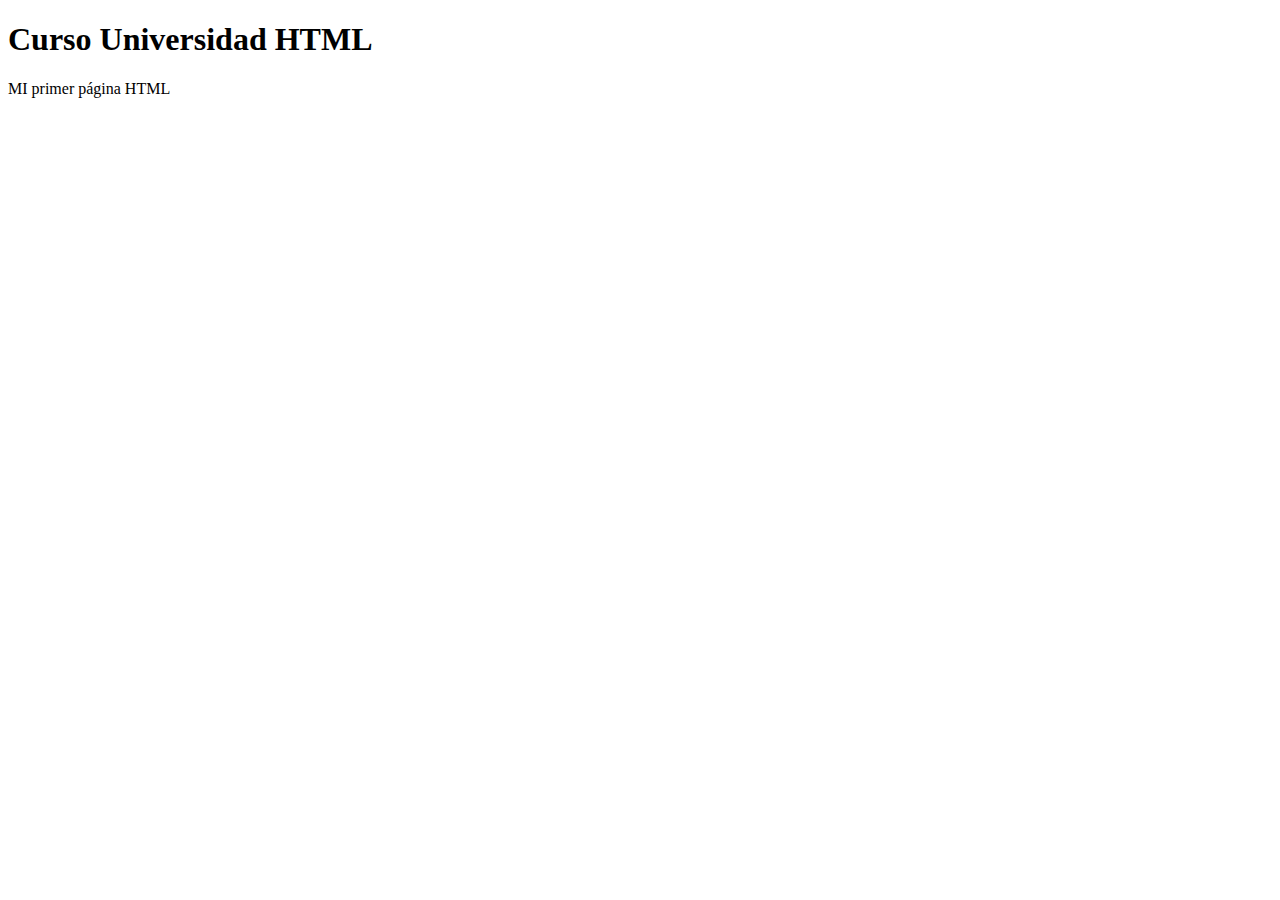
<file: HTML/Leccion01/index.html>
<!DOCTYPE html>
<html>
  <head>
    <meta charset="UTF-8" />
    <meta http-equiv="X-UA-Compatible" content="IE=edge" />
    <meta name="viewport" content="width=device-width, initial-scale=1.0" />
    <title>Universidad HTML</title>
  </head>
  <body>
      <h1>Curso Universidad HTML</h1>
      <p>MI primer página HTML</p>
  </body>
</html>
</file>
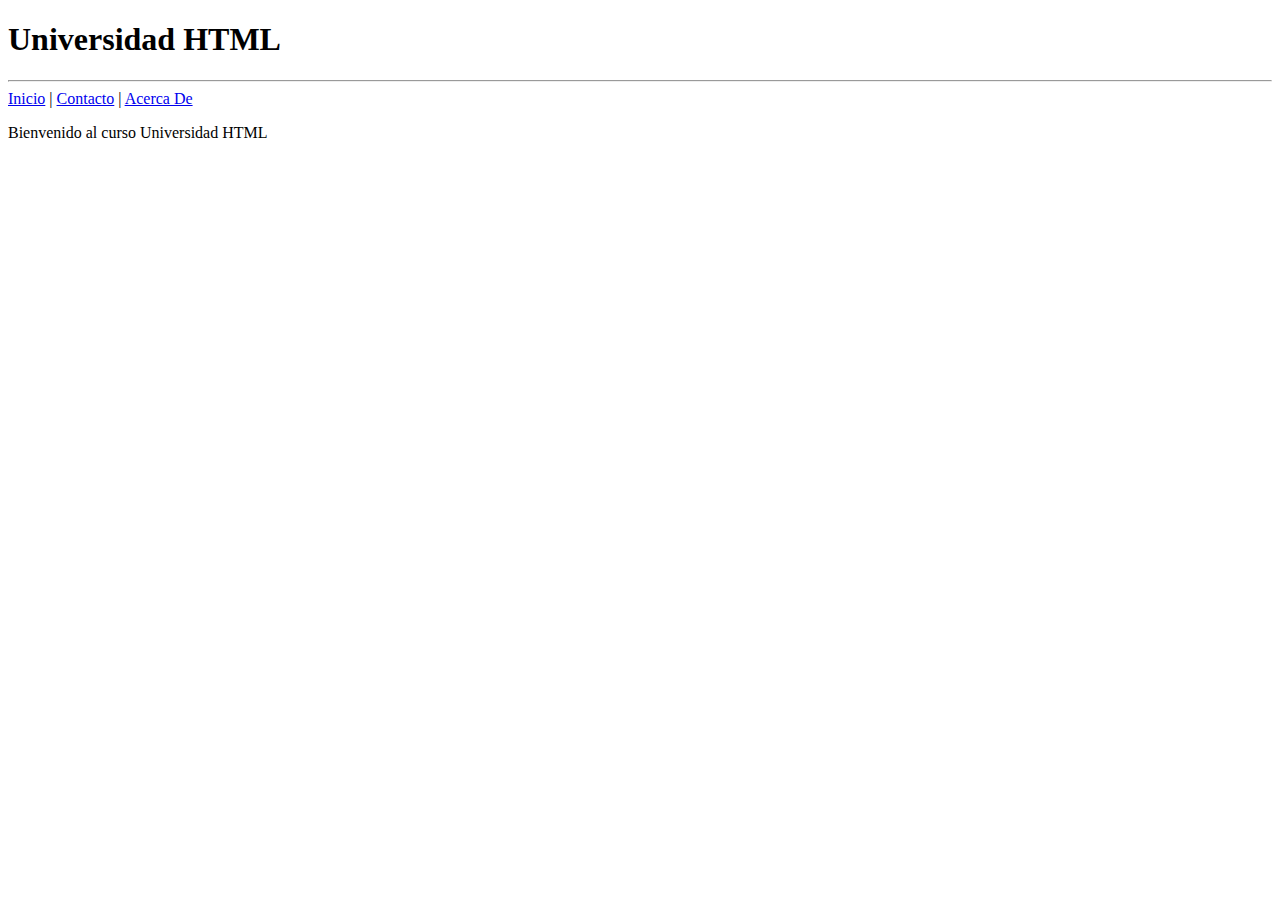
<file: HTML/Leccion02/index.html>
<!DOCTYPE html>
<html lang="en">
  <head>
    <meta charset="UTF-8" />
    <meta http-equiv="X-UA-Compatible" content="IE=edge" />
    <meta name="viewport" content="width=device-width, initial-scale=1.0" />
    <title>Elementos Basicos HTML</title>
  </head>

  <body>
    <h1>Universidad HTML</h1>
    <hr />
    <a href="index.html">Inicio</a>
    |
    <a href="contacto.html">Contacto</a>
    |
    <a href="acerca.html">Acerca De</a>
    <p>Bienvenido al curso Universidad HTML</p>
  </body>
</html>
</file>
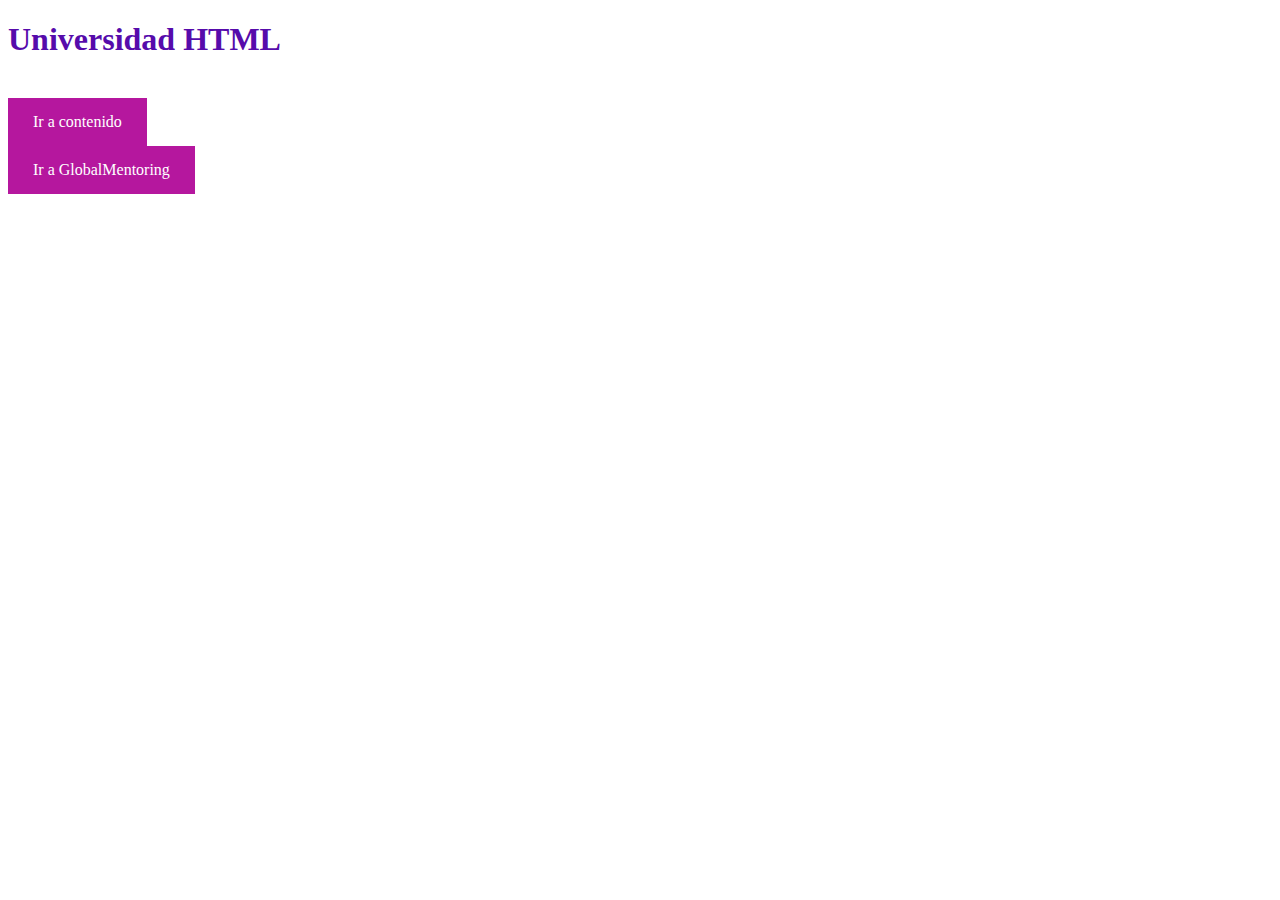
<file: HTML/Leccion03/index.html>
<!DOCTYPE html>
<html lang="en">
<head>
    <meta charset="UTF-8">
    <meta http-equiv="X-UA-Compatible" content="IE=edge">
    <meta name="viewport" content="width=device-width, initial-scale=1.0">
    <title>Links HTML</title>
    <link rel="stylesheet" href="css/estilos.css">
</head>
<body>
    <h1>Universidad HTML</h1>
    <br>
    <a href="/web/contenido.html">Ir a contenido</a>
    <br>
    <a href="http://globalmentoring.com.mx" target="_blank">Ir a GlobalMentoring</a>
</body>
</html>
</file>
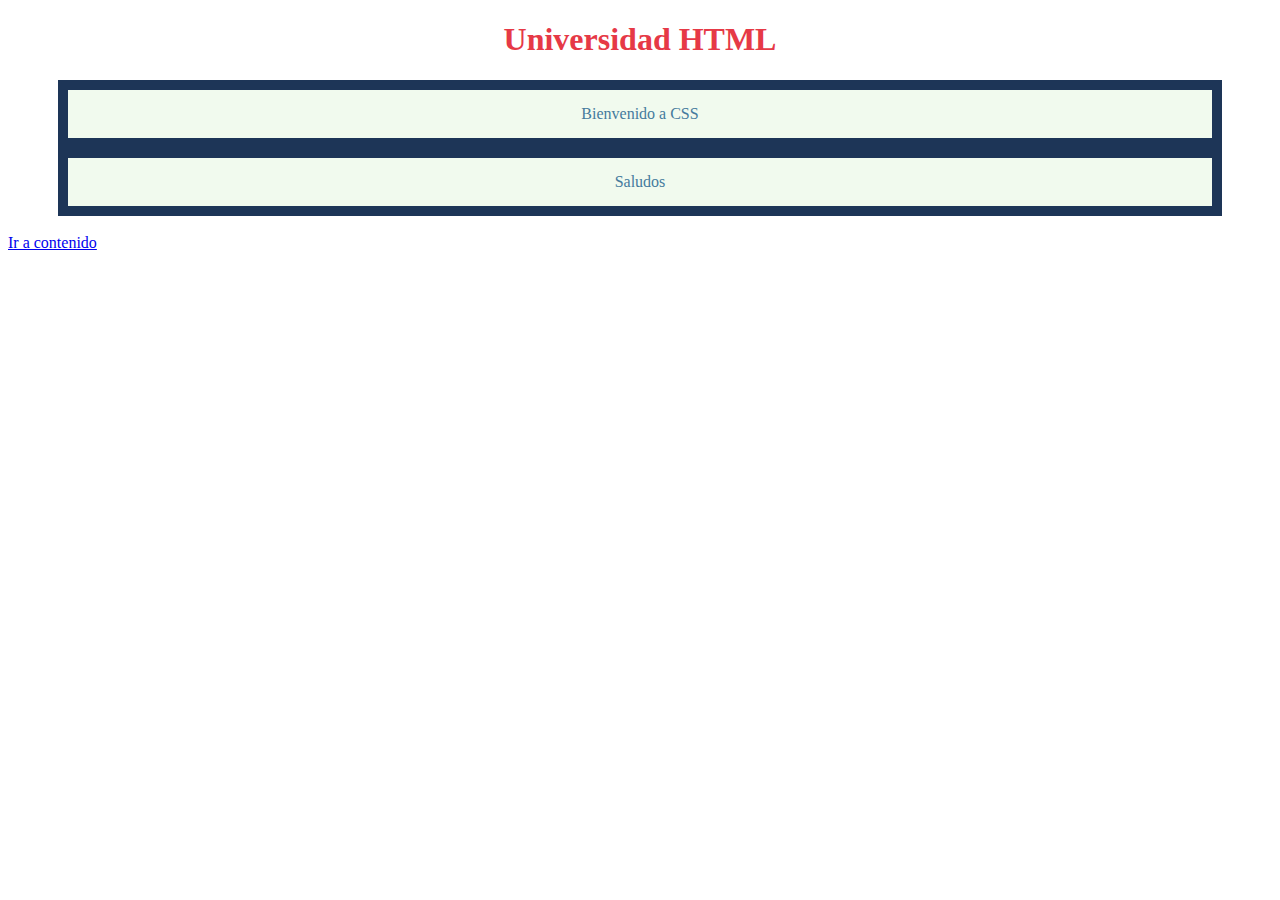
<file: HTML/Seccion 3/index.html>
<!DOCTYPE html>
<html lang="en">
  <head>
    <meta charset="UTF-8" />
    <meta http-equiv="X-UA-Compatible" content="IE=edge" />
    <meta name="viewport" content="width=device-width, initial-scale=1.0" />
    <title>Elementos Basicos HTML</title>
    
    <link rel="stylesheet" href="css/estilos.css"/>
    
    </style>
  </head>
  <body>
    <h1>Universidad HTML</h1>
    <p>Bienvenido a CSS</p>
    <p>Saludos</p>
    <br>
    <a href="contenido.html">Ir a contenido</a>
  </body>
</html>
</file>
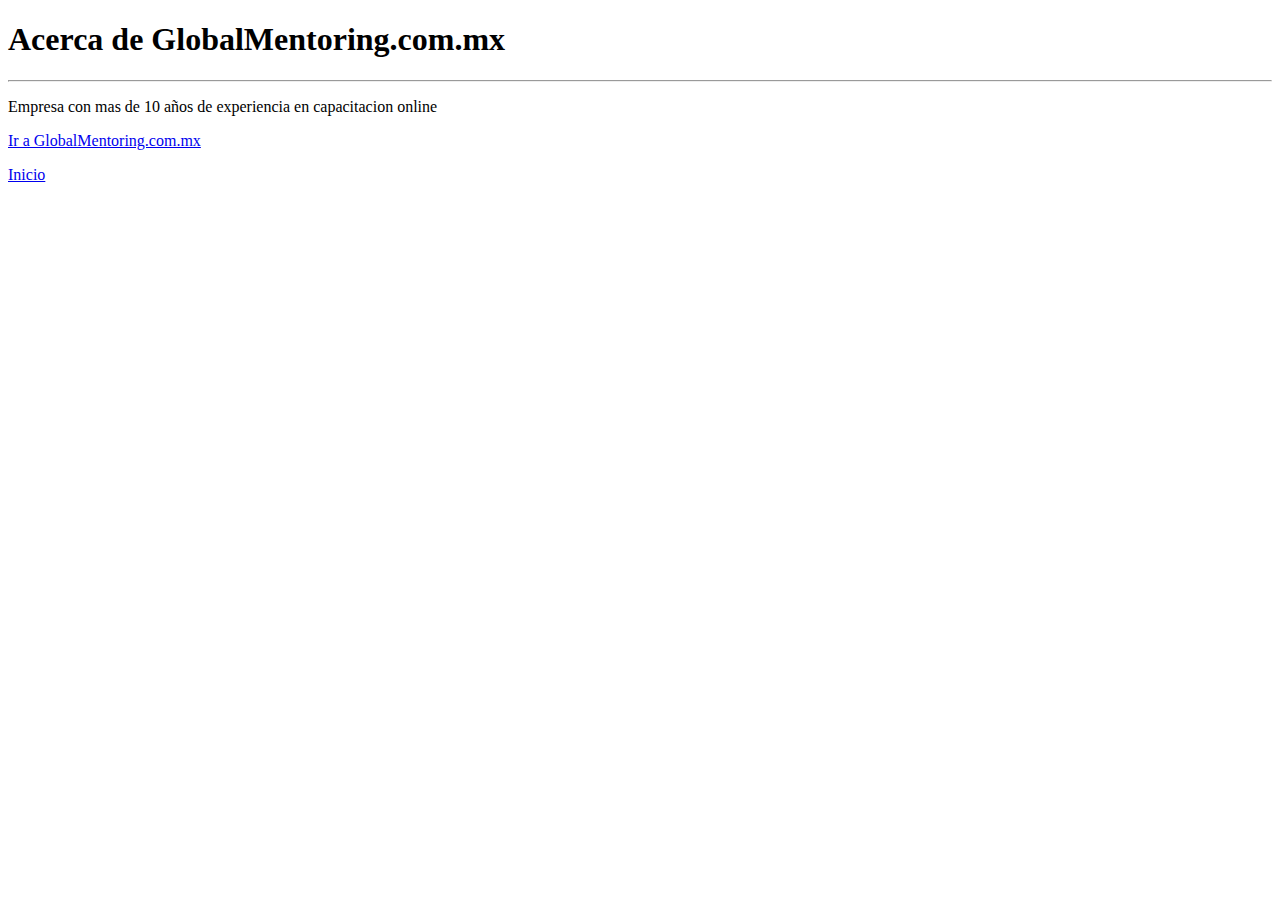
<file: HTML/Leccion02/acerca.html>
<!DOCTYPE html>
<html lang="en">
<head>
    <meta charset="UTF-8">
    <meta http-equiv="X-UA-Compatible" content="IE=edge">
    <meta name="viewport" content="width=device-width, initial-scale=1.0">
    <title>Acerca de GlobalMentoring.com.mx</title>
</head>
<body>
    <h1>Acerca de GlobalMentoring.com.mx</h1>
    <hr>
    <p>Empresa con mas de 10 años de experiencia en capacitacion online</p>
    <p>
        <a href="https://www.globalmentoring.com.mx" target="_blank">Ir a GlobalMentoring.com.mx</a>
    </p>
    <p>
        <a href="index.html">Inicio</a>
    </p>
</body>
</html>
</file>
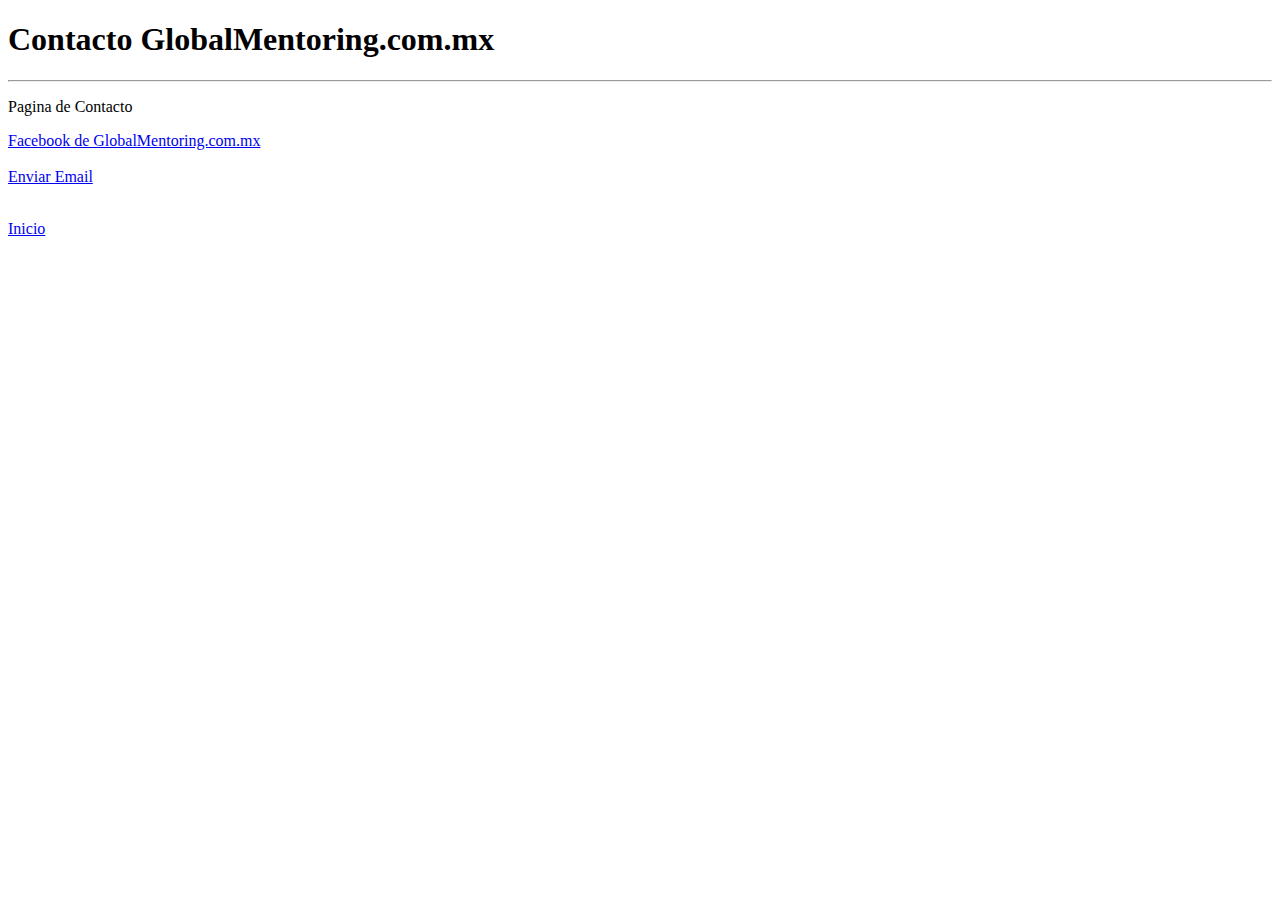
<file: HTML/Leccion02/contacto.html>
<!DOCTYPE html>
<html lang="en">
<head>
    <meta charset="UTF-8">
    <meta http-equiv="X-UA-Compatible" content="IE=edge">
    <meta name="viewport" content="width=device-width, initial-scale=1.0">
    <title>Contacto</title>
</head>
<body>
    <h1>Contacto GlobalMentoring.com.mx</h1>
    <hr>
    <p>Pagina de Contacto</p>
    <p>
        <a href="https://www.facebook.com/globalmentoring" target="_blank">Facebook de GlobalMentoring.com.mx</a>
        <br><br>
        <a href="mailto:ernestolopezavila1250@gmail.com?subject=Contacto&body= prueba email">Enviar Email</a>
        <br><br>
    </p>
    <p>
        <a href="index.html">Inicio</a>
    </p>    
</body>
</html>
</file>
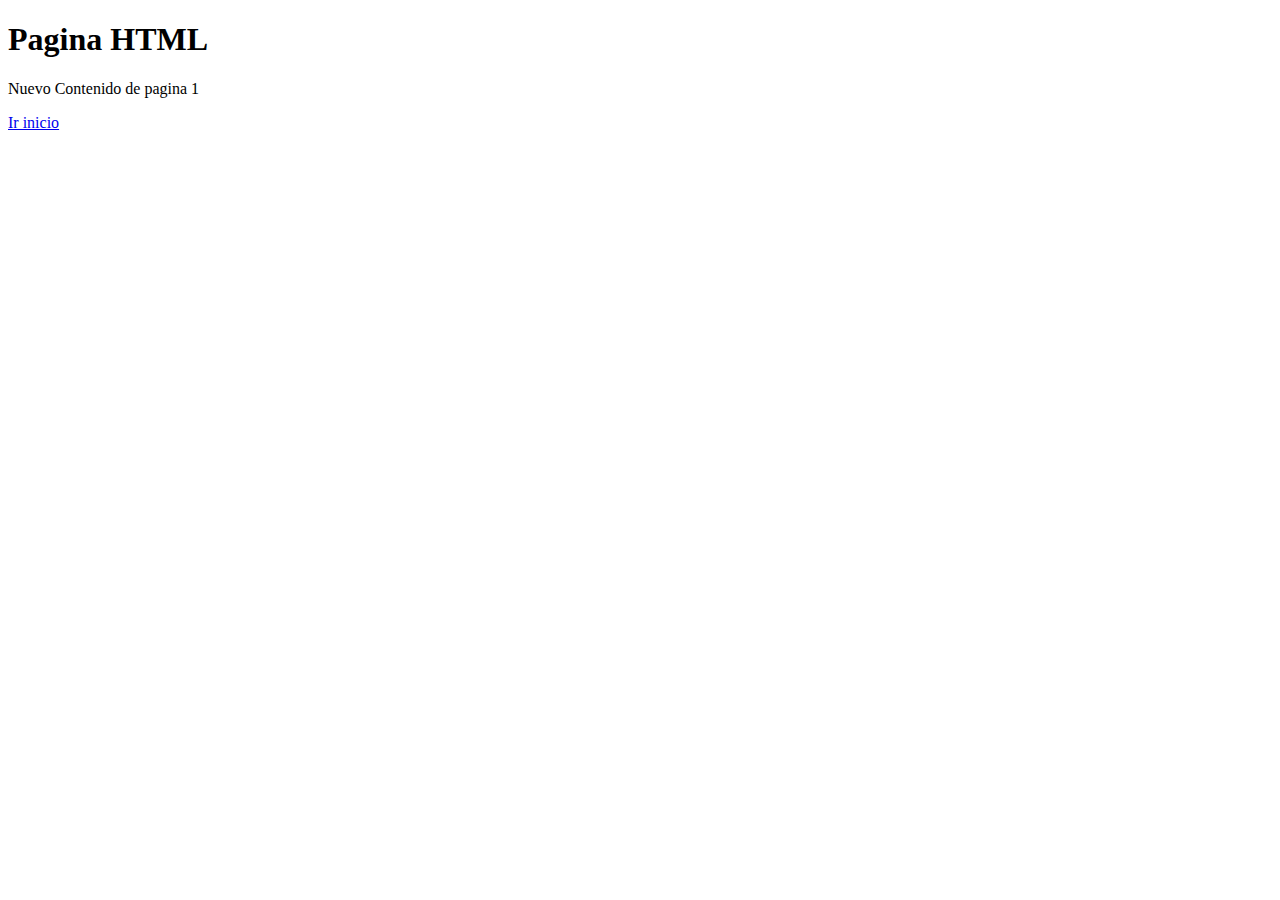
<file: HTML/Leccion02/pagina1.html>
<!DOCTYPE html>
<html lang="en">
<head>
    <meta charset="UTF-8">
    <meta http-equiv="X-UA-Compatible" content="IE=edge">
    <meta name="viewport" content="width=device-width, initial-scale=1.0">
    <title>Pagina 1 HTML</title>
</head>
<body>
    <h1>Pagina HTML</h1>
    <p>Nuevo Contenido de pagina 1</p>
    <a href="index.html">Ir inicio</a>
</body>
</html>
</file>
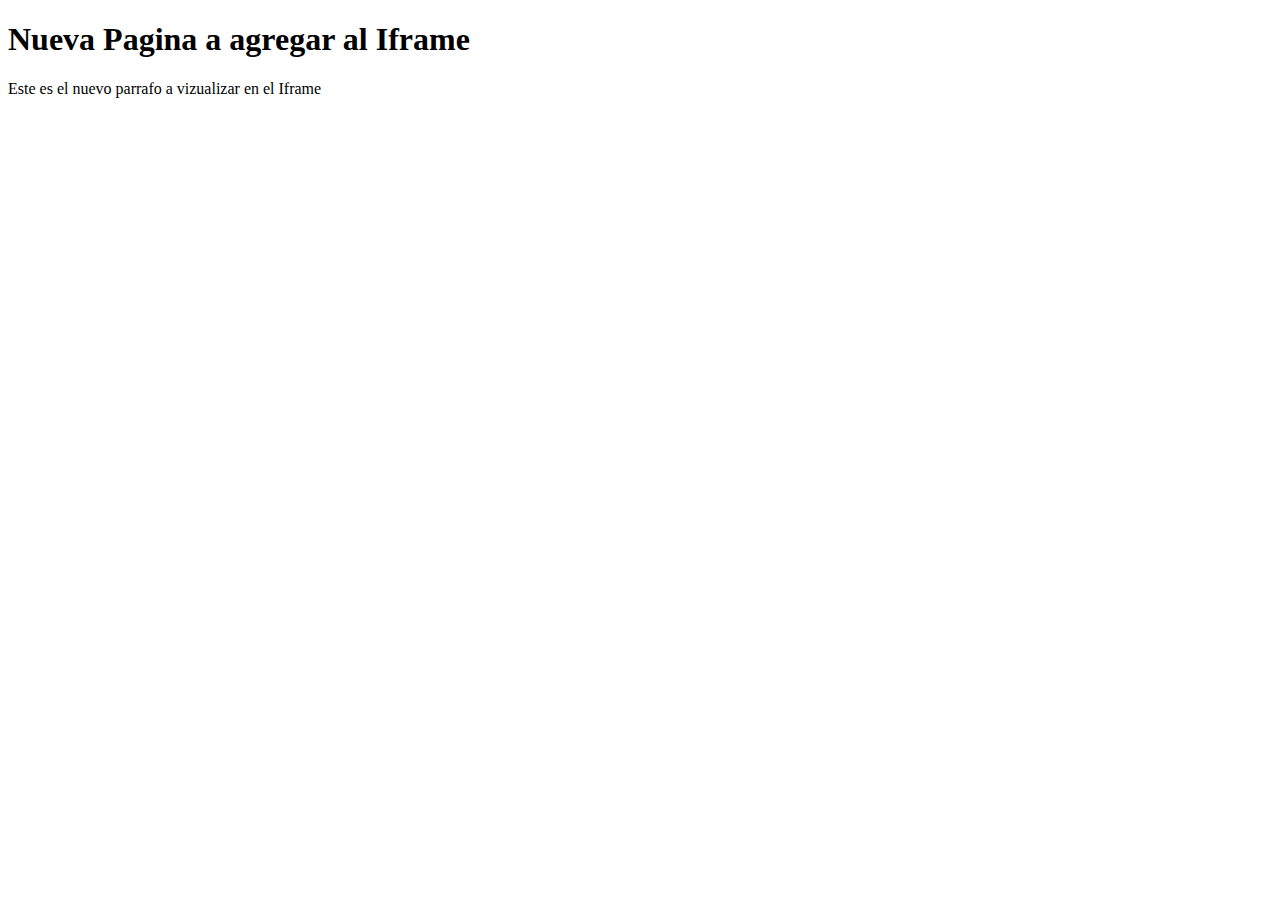
<file: HTML/Leccion06/texto.html>
<!DOCTYPE html>
<html lang="en">
<head>
    <meta charset="UTF-8">
    <meta http-equiv="X-UA-Compatible" content="IE=edge">
    <meta name="viewport" content="width=device-width, initial-scale=1.0">
    <title>Texto</title>
</head>
<body>
    <h1>Nueva Pagina a agregar al Iframe</h1>
    <p>Este es el nuevo parrafo a vizualizar en el Iframe</p>
</body>
</html>
</file>
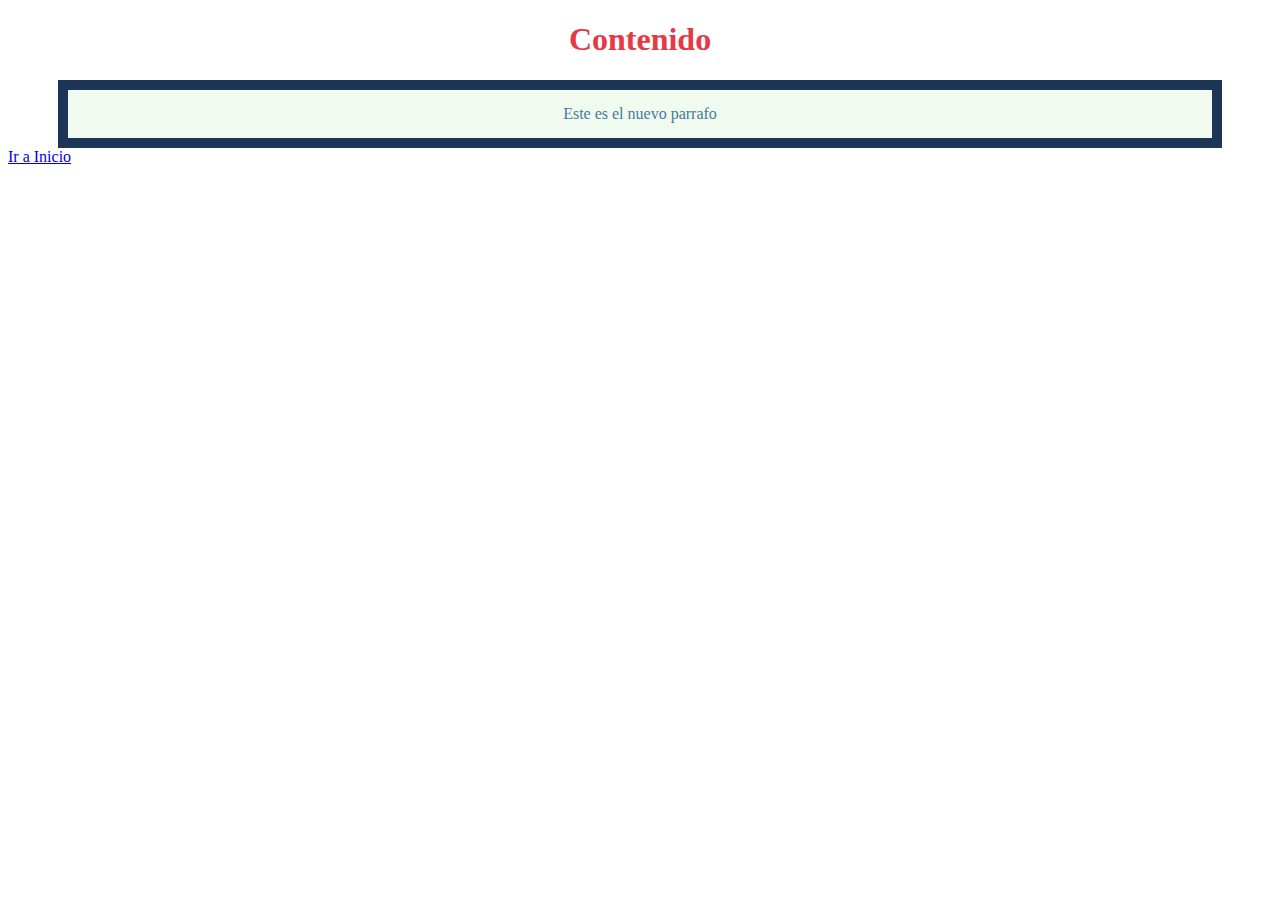
<file: HTML/Seccion 3/contenido.html>
<!DOCTYPE html>
<html lang="en">
<head>
    <meta charset="UTF-8">
    <meta http-equiv="X-UA-Compatible" content="IE=edge">
    <meta name="viewport" content="width=device-width, initial-scale=1.0">
    <title>Contenido</title>
    <link rel="stylesheet" href="css/estilos.css"/>
</head>
<body>
    <h1>Contenido</h1>
    <p>Este es el nuevo parrafo</p>
    <a href="index.html">Ir a Inicio</a>
</body>
</html>
</file>
<file: HTML/Leccion03/css/estilos.css>
h1{
    color: #560bab;
}

a:link, a:visited{
    background-color: #b5179e;
    color: white;
    padding: 15px 25px;
    text-align: center;
    text-decoration: none;
    display: inline-block;
}

a:hover, a:active{
    background-color: #f72585;
}
</file>
<file: HTML/Seccion 3/css/estilos.css>
h1{
    color: #e63946;
    text-align: center;
  }
p{
    color: #457b9d;
    background-color: #f1faee;
    padding: 15px;
    border: 10px solid #1d3557;
    /*margin-top: 40px;
    margin-right: 10px;
    margin-bottom: 20px;
    margin-left: 10px;*/
    margin: auto 50px;
    text-align: center;
}
</file>
